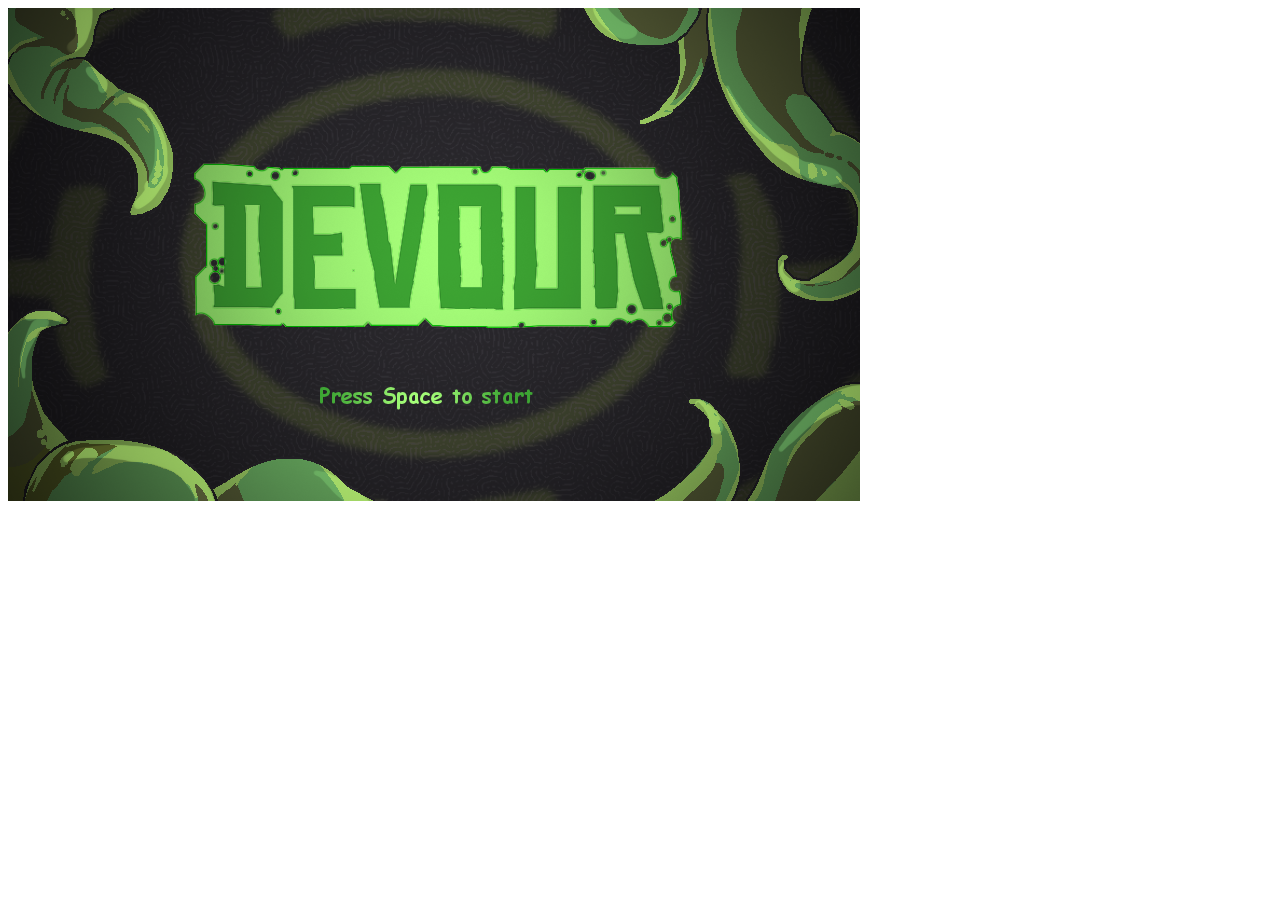
<file: Devou/index.html>
<!DOCTYPE html>
<html>
<head>
	<title>game</title>
	<link rel="stylesheet" type="text/css" href="./css/style.css">
<!-- 	<script src="./js/control.js"></script> -->
	<script src="./js/jquery-1.8.3.min.js"></script>
</head>
<body>
	<div id="interface">
		<img id="opening" style="display: inline;" src="./css/img/opening.png">
		<img id="teachingpage"  style="display: none;" src="./css/img/teachingpage.png">
		<div id="Level1_Background" style="display: none;">
			<div id="Level1_energybar"></div>
			<div id="character"></div>
			<div id="floor1"></div>
			<div id="floor2"></div>
			<div id="floor3"></div>
			<div id="Level1_food_A"></div>
			<div id="Level1_food_B"></div>
			<div id="Level1_food_C"></div>
		</div>	
	</div>
</body>
</html>

<script type="text/javascript">
	function eat(){//判断吃食物
	var x = $("#character").css("left").substring(0,$("#character").css("left").length-2);
	var y = $("#character").css("bottom").substring(0,$("#character").css("bottom").length-2);
	// console.log(x+','+y);
	if ($('#Level1_food_A').css("display")=="none"&&$('#Level1_food_B').css("display")=="none"&&$('#Level1_food_C').css("display")=="none") {//先判断本关游戏是否已经结束，再判断寻找食物顺序
		alert("恭喜你通过第一关！");
	}else{
		if(x>=400&&x<=450&&y>=198&&y<=208){
		$('#Level1_food_A').hide();
		$('#Level1_energybar').css('background','url(./css/img/Level1_energybar/Level1_energybar_1.png)');
	}
	if (x>=630&&x<=680&&y>=350&&y<=360) {
		$('#Level1_food_B').hide();
		if ($('#Level1_food_A').css("display")=="block") {
			ini();
		}else{
			$('#Level1_energybar').css('background','url(./css/img/Level1_energybar/Level1_energybar_2.png)');
		}
	}
	if (x>=620&&x<=660&&y>=20&&y<=30) {
		$('#Level1_food_C').hide();
		if ($('#Level1_food_A').css("display")=="block"||$('#Level1_food_B').css("display")=="block") {
			ini();
		}else{
			$('#Level1_energybar').css('background','url(./css/img/Level1_energybar/Level1_energybar_3.png)');
			alert("恭喜你通过第一关！");
		}
	}
	}
	
}
function ini(){//吃错食物顺序重置
	alert("请按照右上角食物顺序依次寻找食物！");
	$('#Level1_food_A').show();
	$('#Level1_food_B').show();
	$('#Level1_food_C').show();
	$('#Level1_energybar').css('background','url(./css/img/Level1_energybar/Level1_energybar_0.png)');
}
$(function(){
	var opening;
	var teachingpage;
	var Level1_Background;
       $(document).keypress(function (e) {//游戏界面切换，监听空格键事件
       	// console.log(e.keyCode);
       	opening= $('#opening').css("display");
	    teachingpage = $('#teachingpage').css("display");
	    Level1_Background = $('#Level1_Background').css("display");
	    // console.log(opening+''+teachingpage+''+Level1_Background);
       	if (opening=="inline" &&teachingpage=="none"&& Level1_Background=="none") {
       		if (e.keyCode == 32){
                $('#teachingpage').show();
                $('#opening').hide();
                $('#Level1_Background').hide();
         }
       	}
       	if (opening=="none" &&teachingpage=="inline"&& Level1_Background=="none") {
       		if (e.keyCode == 32){
                $('#teachingpage').hide();
                $('#opening').hide();
                $('#Level1_Background').show();
         }
       	}
      })
       var x = $("#character").css("left").substring(0,$("#character").css("left").length-2);//通过相对定位获取角色坐标
       var y = $("#character").css("bottom").substring(0,$("#character").css("bottom").length-2);
       setInterval(down,1);//定时器控制下落
       setInterval(mouse,500);//定时器实现动态老鼠
       function down(){//下落方法
       	   var x = $("#character").css("left").substring(0,$("#character").css("left").length-2);
           var y = $("#character").css("bottom").substring(0,$("#character").css("bottom").length-2);
       	   if ($('#Level1_Background').css("display")=="inline"||$('#Level1_Background').css("display")=="block") {
       	   	if (y>20&&y<493) {
       	   		// console.log(x+','+y);
       	   		if(x>=200&&x<=300&&y==133){//第一台阶

       	   		}else if (x>=320&&x<=800&&y==198){//第二台阶
       	   			
       	   		}else if (x>=440&&x<=800&&y==352) {//第三台阶

       	   		}else{
       	   			y--;
       	   			$("#character").css("bottom",y);
       	   			eat();
       	   		}
       	   	}
       	   }
       	   // console.log($("#character").css("bottom"));
       }
       function mouse(){//动态老鼠
       	// console.log(Math.round(Math.random()*3));
       	var random = Math.round(Math.random()*2)+1;
       	var url = 'url(./css/img/Level1/Level1_food_C_'+random+'.png)';
       		$('#Level1_food_C').css('background',url);
       }
document.onkeydown=function(e){//监听方向键
	e=window.event||e;
	switch(e.keyCode){
	case 37: //左键
	// console.log(37);
	control(37);
	break;
	case 38: //向上键
	// console.log(38);
	control(38);
	break;
	case 39: //右键
	// console.log(39);
	control(39);
	break;
	// case 40: //向下键
	// console.log(40);
	// break;
	default:
	break;
}

function control(order){//控制移动
	var x = $("#character").css("left").substring(0,$("#character").css("left").length-2);
	var y = $("#character").css("bottom").substring(0,$("#character").css("bottom").length-2);
	if (x>=0&&y<=754) {//判断是否超出可移动范围
		if (order==37&&x>0) {//不能越过左边界
			x=parseInt(x)-20;
			$("#character").css("left",x);
			$('#character').css('background','url(./css/img/Ax_l.png) no-repeat');
			$('#character').css('background-size','100% 100%');
		}
		if (order==39&&x<780) {//不能越过右边界
			x=parseInt(x)+20;
			$("#character").css("left",x);
			$('#character').css('background','url(./css/img/Ax_r.png) no-repeat');
			$('#character').css('background-size','100% 100%');
		}
		if (order==38) {//如果跳，需先判断角色是否已落地，防止空中多段跳BUG
			if(y==20){//地面
				y=parseInt(y)+170;
			// console.log(y);
			$("#character").css("bottom",y);
			}else if(x>=200&&x<=300&&y==133){//第一台阶
					y=parseInt(y)+170;
					// console.log(y);
					$("#character").css("bottom",y);
       	   		}else if (x>=320&&x<=800&&y==198){//第二台阶
       	   			y=parseInt(y)+170;
					// console.log(y);
					$("#character").css("bottom",y);
       	   		}else if (x>=440&&x<=800&&y==352) {//第三台阶
       	   			if (parseInt(y)+170>=493) {//防止跳出游戏界面外
       	   				y=parseInt(y)+75;
       	   			}else{
       	   				y=parseInt(y)+170;
       	   			}
					console.log(y);
					$("#character").css("bottom",y);
       	   		}
		}
       	   	}
       	   	eat();
}
}
  });
</script>
</file>
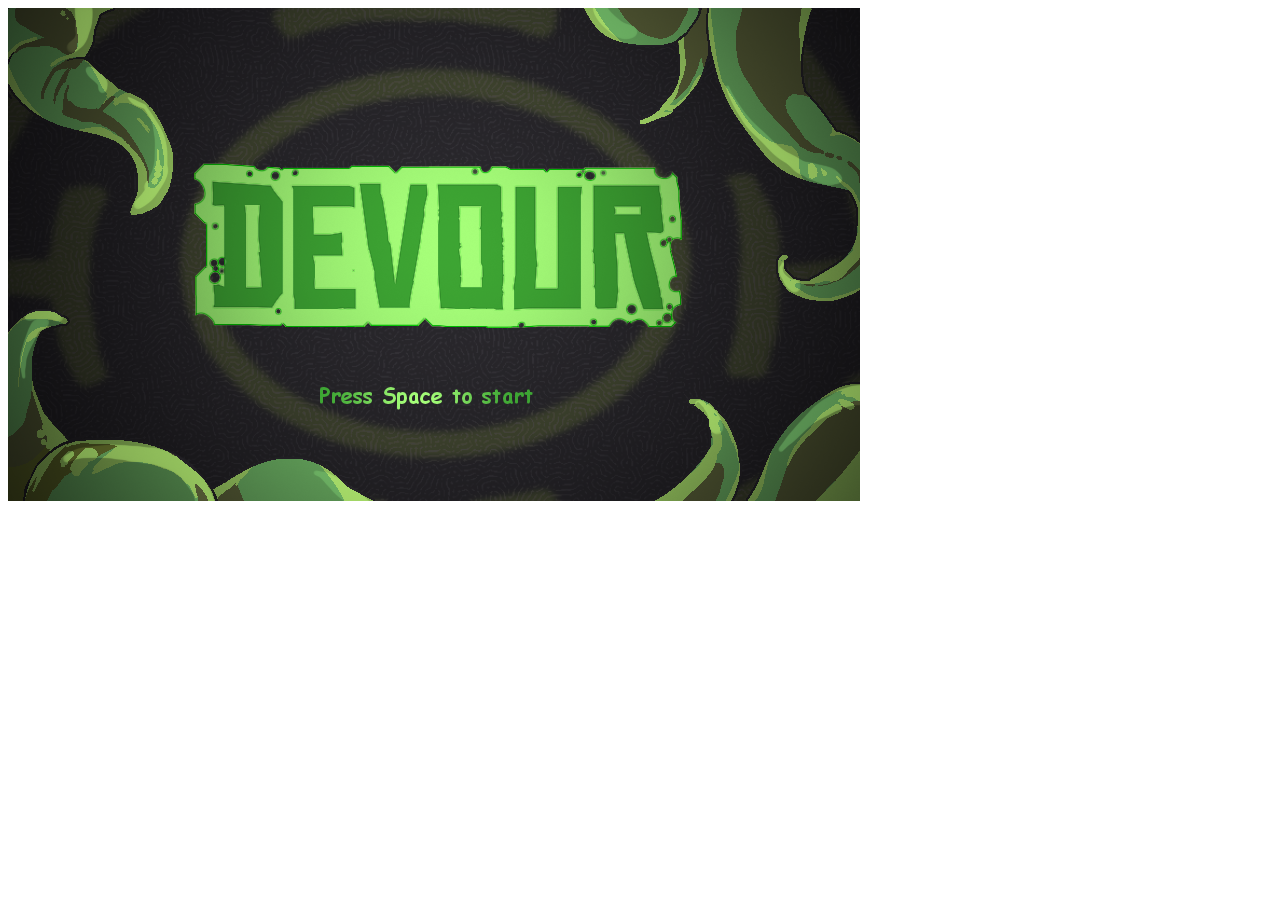
<file: DEVOUR/index.html>
<!DOCTYPE html>
<html>
<head>
	<title>game</title>
	<link rel="stylesheet" type="text/css" href="./css/style.css">
<!-- 	<script src="./js/control.js"></script> -->
	<script src="./js/jquery-1.8.3.min.js"></script>
</head>
<body>
	<div id="interface">
		<img id="opening" style="display: inline;" src="./css/img/opening.png">
		<img id="teachingpage"  style="display: none;" src="./css/img/teachingpage.png">
		<img id="deadending"  style="display: none;" src="./css/img/deadending.png">
		<img id="gameending"  style="display: none;" src="./css/img/gameending.png">
		<div id="Level1_Background" style="display: none;">
			<div id="Level1_energybar"></div>
			<div id="character1"></div>
			<div id="lv1_floor1"></div>
			<div id="lv1_floor2"></div>
			<div id="lv1_floor3"></div>
			<div id="Level1_food_A"></div>
			<div id="Level1_food_B"></div>
			<div id="Level1_food_C"></div>
		</div>	
		<div id="Level2_Background" style="display: none;">
			<div id="Level2_energybar"></div>
			<div id="character2"></div>
			<div id="lv2_floor1"></div>
			<div id="lv2_floor2"></div>
			<div id="lv2_floor3"></div>
			<div id="Level2_food_A"></div>
			<div id="Level2_food_B"></div>
			<div id="Level2_food_C"></div>
		</div>
		<div id="Level3_Background" style="display: none;">
			<div id="Level3_energybar"></div>
			<div id="character3"></div>
			<div id="lv3_floor1"></div>
			<div id="lv3_floor2"></div>
			<div id="lv3_floor3"></div>
			<div id="lv3_floor4"></div>
			<div id="Level3_food_A"></div>
			<div id="Level3_food_B"></div>
			<div id="Level3_food_C"></div>
			<div id="Level3_food_D"></div>
			<div id="Level3_food_E"></div>
		</div>
	</div>
</body>
</html>

<script type="text/javascript">
	function eat(level,x,y){//判断吃食物
	// var x = $("#character1").css("left").substring(0,$("#character1").css("left").length-2);
	// var y = $("#character1").css("bottom").substring(0,$("#character1").css("bottom").length-2);
	// console.log(x+','+y);
	if(level==1){
		if ($('#Level1_food_A').css("display")=="none"&&$('#Level1_food_B').css("display")=="none"&&$('#Level1_food_C').css("display")=="none") {//先判断本关游戏是否已经结束，再判断寻找食物顺序
		$('#teachingpage').hide();
        $('#opening').hide();
        $('#Level1_Background').hide();
        $('#Level2_Background').show();
	}else{
		if(x>=400&&x<=450&&y>=198&&y<=208&&$('#Level1_food_A').css("display")=="block"){
		$('#Level1_food_A').hide();
		$('#Level1_energybar').css('background','url(./css/img/Level1_energybar/Level1_energybar_1.png)');
	}
	if (x>=630&&x<=680&&y>=350&&y<=360&&$('#Level1_food_B').css("display")=="block") {
		$('#Level1_food_B').hide();
		if ($('#Level1_food_A').css("display")=="block") {
			ini(level);
		}else{
			$('#Level1_energybar').css('background','url(./css/img/Level1_energybar/Level1_energybar_2.png)');
		}
	}
	if (x>=620&&x<=660&&y>=20&&y<=30&&$('#Level1_food_C').css("display")=="block") {
		$('#Level1_food_C').hide();
		if ($('#Level1_food_A').css("display")=="block"||$('#Level1_food_B').css("display")=="block") {
			ini(level);
		}else{
			$('#Level1_energybar').css('background','url(./css/img/Level1_energybar/Level1_energybar_3.png)');
			$('#teachingpage').hide();
        	$('#opening').hide();
        	$('#Level1_Background').hide();
       		$('#Level2_Background').show();
		}
	}
	}
	}
	if (level==2) {
		if ($('#Level2_food_A').css("display")=="none"&&$('#Level2_food_B').css("display")=="none"&&$('#Level2_food_C').css("display")=="none") {//先判断本关游戏是否已经结束，再判断寻找食物顺序
		// alert("恭喜你通过第一关！");
		$('#teachingpage').hide();
        $('#opening').hide();
        $('#Level1_Background').hide();
        $('#Level2_Background').hide();
        $('#Level3_Background').hide();
	}else{
		if(x>=620&&x<=660&&y>=20&&y<=30&&$('#Level2_food_A').css("display")=="block"){
		$('#Level2_food_A').hide();
		$('#Level2_energybar').css('background','url(./css/img/Level2_energybar/Level2_energybar_1.png)');
	}
	if (x>=480&&x<=520&&y>=153&&y<=173) {
		// $('#Level2_food_B').hide();
		if ($('#Level2_food_A').css("display")=="block"&&$('#Level2_energybar').hasClass("active")) {
			$('#Level2_energybar').removeClass("active");
			ini(level);
		}else{
			$('#Level2_energybar').css('background','url(./css/img/Level2_energybar/Level2_energybar_2.png)');
			$('#Level2_energybar').addClass("active");//用类名active标识该物品已本找到
		}
	}
	if (x>=280&&x<=320&&y>=153&&y<=173) {
		// $('#Level1_food_C').hide();
		if ($('#Level2_food_A').css("display")=="block"||!$('#Level2_energybar').hasClass("active")) {
			ini(level);
		}else{
			$('#Level2_energybar').css('background','url(./css/img/Level2_energybar/Level2_energybar_3.png)');
			$('#Level2_energybar').removeClass("active");
			$('#teachingpage').hide();
		    $('#opening').hide();
		    $('#Level1_Background').hide();
		    $('#Level2_Background').hide();
		    $('#Level3_Background').show();
		}
	}
	}

	}
	if (level==3) {
		if ($('#Level3_food_A').css("display")=="none"&&$('#Level3_food_B').css("display")=="none"&&$('#Level3_food_C').css("display")=="none"&&$('#Level3_food_D').css("display")=="none"&&$('#Level3_food_E').css("display")=="none") {//先判断本关游戏是否已经结束，再判断寻找食物顺序
		// alert("恭喜你通过第一关！");
		$('#teachingpage').hide();
        $('#opening').hide();
        $('#Level1_Background').hide();
        $('#Level2_Background').hide();
        $('#Level3_Background').hide();
        $('#gameending').show();
	}else{
		if(x>=580&&x<=660&&y>=20&&y<=30&&$('#Level3_food_A').css("display")=="block"){
		$('#Level3_food_A').hide();
		if ($('#Level3_food_B').css("display")=="none"&&$('#Level3_food_A').css("display")=="none") {
			$('#Level3_energybar').css('background','url(./css/img/Level3_energybar/Level3_energybar_1.png)');
		}
	}
	if (x>=340&&x<=380&&y>=20&&y<=30&&$('#Level3_food_B').css("display")=="block") {
		$('#Level3_food_B').hide();
		if ($('#Level3_food_B').css("display")=="none"&&$('#Level3_food_A').css("display")=="none") {
			$('#Level3_energybar').css('background','url(./css/img/Level3_energybar/Level3_energybar_1.png)');
		}
	}
	if (x>=440&&x<=460&&y>=20&&y<=30&&$('#Level3_food_C').css("display")=="block") {
		$('#Level3_food_C').hide();
		if ($('#Level3_food_B').css("display")=="block"||$('#Level3_food_A').css("display")=="block") {
			ini(level);
		}else{
			$('#Level3_energybar').css('background','url(./css/img/Level3_energybar/Level3_energybar_2.png)');
		}
	}
	if (x>=720&&x<=740&&y>=20&&y<=30&&$('#Level3_food_D').css("display")=="block") {
		$('#Level3_food_D').hide();
		if ($('#Level3_food_C').css("display")=="block") {
			ini(level);
		}else{
			$('#Level3_energybar').css('background','url(./css/img/Level3_energybar/Level3_energybar_3.png)');
		}
	}
	if (x>=480&&x<=540&&y>=358&&y<=368&&$('#Level3_food_E').css("display")=="block") {
		$('#Level3_food_E').hide();
		if ($('#Level2_food_D').css("display")=="block") {
			ini(level);
		}else{
			$('#Level3_energybar').css('background','url(./css/img/Level2_energybar/Level2_energybar_4.png)');
			$('#teachingpage').hide();
		    $('#opening').hide();
		    $('#Level1_Background').hide();
		    $('#Level2_Background').hide();
		    $('#Level3_Background').hide();
		    $('#gameending').show();
		}
	}
	}
	}
	
}
function ini(level){//吃错食物顺序重置
	$("#character"+level).css("bottom",20);
	$("#character"+level).css("left",0);
	$('#Level'+level+'_food_A').show();
	$('#Level'+level+'_food_B').show();
	$('#Level'+level+'_food_C').show();
	$('#Level'+level+'_energybar').css('background','url(./css/img/Level'+level+'_energybar/Level'+level+'_energybar_0.png)');
	if(level==3){
		$('#Level'+level+'_food_D').show();
		$('#Level'+level+'_food_E').show();
	}
	$("#Level"+level+"_Background").hide();
	$('#deadending').show();
	$('#gameending').hide();
}
$(function(){
	var opening;
	var teachingpage;
	var Level1_Background;
	var Level2_Background;
	var Level3_Background;
	var gameending;
	var deadending;
       $(document).keypress(function (e) {//游戏界面切换，监听空格键事件
       	opening= $('#opening').css("display");
	    teachingpage = $('#teachingpage').css("display");
	    Level1_Background = $('#Level1_Background').css("display");
	    Level2_Background = $('#Level2_Background').css("display");
	    Level3_Background = $('#Level3_Background').css("display");
	    gameending = $('#gameending').css("display");
	    deadending = $('#deadending').css("display");
       	if (opening=="inline" &&teachingpage=="none"&& Level1_Background=="none"&& gameending=="none"&& deadending=="none"&& Level2_Background=="none"&& Level3_Background=="none") {//开始
       		if (e.keyCode == 32){
                $('#teachingpage').show();
                $('#opening').hide();
                $('#Level1_Background').hide();
                $('#gameending').hide();
                $('#deadending').hide();
         }
       	}
       	if (opening=="none" &&teachingpage=="inline"&& Level1_Background=="none"&& gameending=="none"&& deadending=="none"&& Level2_Background=="none"&& Level3_Background=="none") {//操作介绍
       		if (e.keyCode == 32){
                $('#teachingpage').hide();
                $('#opening').hide();
                $('#Level1_Background').show();
                $('#gameending').hide();
                $('#deadending').hide();
                $('#Level2_Background').hide();
                $('#Level3_Background').hide();
         }
       	}
       	if (opening=="none" &&teachingpage=="none"&& Level1_Background=="none"&& gameending=="inline"&& deadending=="none"&& Level2_Background=="none"&& Level3_Background=="none") {//游戏结束
       		if (e.keyCode == 32){
                $('#teachingpage').hide();
                $('#opening').show();
                $('#Level1_Background').hide();
                $('#gameending').hide();
                $('#deadending').hide();
                $('#Level2_Background').hide();
                $('#Level3_Background').hide();
         }
       	}
       	if (opening=="none" &&teachingpage=="none"&& Level1_Background=="none"&& gameending=="none"&& deadending=="inline"&& Level2_Background=="none"&& Level3_Background=="none") {//游戏失败
       		if (e.keyCode == 32){
                location.reload();
         }
       	}
      })
       var x = $("#character1").css("left").substring(0,$("#character1").css("left").length-2);//通过相对定位获取角色坐标
       var y = $("#character1").css("bottom").substring(0,$("#character1").css("bottom").length-2);
       var fall =setInterval(down,6);//定时器控制下落
       setInterval(mouse,500);//定时器实现动态老鼠
       function checkLv(){
			if($('#Level1_Background').css("display")=="inline"||$('#Level1_Background').css("display")=="block")
			return 1;
			if($('#Level2_Background').css("display")=="inline"||$('#Level2_Background').css("display")=="block")
			return 2;
			if($('#Level3_Background').css("display")=="inline"||$('#Level3_Background').css("display")=="block")
			return 3;
}
       function down(){//下落方法
       	   var level=checkLv();
       	   if(level==undefined){//若不在关卡界面不进行任何操作
       	   		return;
       	   }
       	   var x = $("#character"+level).css("left").substring(0,$("#character"+level).css("left").length-2);
           var y = $("#character"+level).css("bottom").substring(0,$("#character"+level).css("bottom").length-2);
       	   if (y==20) {
       	   	falldown(level);
       	   }
       	   if (level==1) {//第一关
       	   	if (y>20&&y<493) {
       	   		// console.log(x+','+y);
       	   		if(x>=200&&x<=300&&y==133){//第一台阶
       	   			falldown(level);
       	   		}else if (x>=320&&x<=800&&y==198){//第二台阶
       	   			falldown(level);
       	   		}else if (x>=440&&x<=800&&y==352) {//第三台阶
       	   			falldown(level);
       	   		}else{
       	   			y--;
       	   			$("#character"+level).css("bottom",y);
       	   			eat(level,x,y);
       	   		}
       	   	}
       	   }else if (level==2) {//第二关
       	   	if (y>20&&y<493) {
       	   		// console.log(x+','+y);
       	   		if(x>=0&&x<=100&&y==145){//左边柜子
       	   			falldown(level);
       	   		}else if (x>=160&&x<=620&&y==153){//床
       	   			falldown(level);
       	   		}else if (x>=700&&x<=800&&y==145) {//右边柜子
       	   			falldown(level);
       	   		}else{
       	   			y--;
       	   			$("#character"+level).css("bottom",y);
       	   			eat(level,x,y);
       	   		}
       	   	}
       	   }else if (level==3) {//第三关
       	   	if (y>20&&y<493) {
       	   		// console.log(x+','+y);
       	   		if(x>=220&&x<=300&&y==136){//第一台阶
       	   			falldown(level);
       	   		}else if (x>=320&&x<=440&&y==246){//第二台阶	
       	   			falldown(level);
       	   		}else if (x>=380&&x<=560&&y==358) {//第三台阶
       	   			falldown(level);
       	   		}else if (x>=600&&x<=800&&y==288) {//第四台阶
       	   			falldown(level);
       	   		}else{
       	   			y--;
       	   			$("#character"+level).css("bottom",y);
       	   			eat(level,x,y);
       	   		}
       	   	}
       	   }
       	   // console.log($("#character").css("bottom"));
       }
       function falldown(level){//用于跳跃后落回地面时恢复站立动画
       	if ($("#character"+level).css('backgroundImage').substring($("#character"+level).css('backgroundImage').length-6,$("#character"+level).css('backgroundImage').length-7)=='r') {
       			$("#character"+level).css('background','url(./css/img/character_Ax/Ax_walk_r.png) no-repeat');
       	}else{
       		$("#character"+level).css('background','url(./css/img/character_Ax/Ax_walk_l.png) no-repeat');
       	}
       }
       function mouse(){//动态老鼠
       	// console.log(Math.round(Math.random()*3));
       	var random = Math.round(Math.random()*2)+1;
       	var url = 'url(./css/img/Level1/Level1_food_C_'+random+'.png)';
       		$('#Level1_food_C').css('background',url);
       }
       function Ax_run(level){//跑步动画
       	/*0 23 44 65 86 107*/
       	setTimeout(function(){
       		$("#character"+level).css("background-position","23% 0%");
       	},25);
       	setTimeout(function(){
       		$("#character"+level).css("background-position","44% 0%");
       	},50);
        setTimeout(function(){
       		$("#character"+level).css("background-position","65% 0%");
       	},75);
       	setTimeout(function(){
       		$("#character"+level).css("background-position","86% 0%");
       	},100);
       	setTimeout(function(){
       		$("#character"+level).css("background-position","107% 0%");
       	},125);
       }

       function Ax_jump(level,top,y){//跳跃动画,用背景图片来判断当前角色朝向
       	if ($("#character"+level).css('backgroundImage').substring($("#character"+level).css('backgroundImage').length-6,$("#character"+level).css('backgroundImage').length-7)=='r') {
       			$("#character"+level).css('background','url(./css/img/character_Ax/Ax_jump_r.png) no-repeat');
       	}else{
       		$("#character"+level).css('background','url(./css/img/character_Ax/Ax_jump_l.png) no-repeat');
       	}
       	/*0 23 44 65 86 107*/
       	var time =setInterval(function(){
       		y=parseInt(y)+5;
       		$("#character"+level).css("bottom",y);
       		if (parseInt(y)>parseInt(top)) {
       			clearInterval(time);
       		}
       	},1);
       	setTimeout(function(){
       		$("#character"+level).css("background-position","23% 0%");
       	},100);
       	setTimeout(function(){
       		$("#character"+level).css("background-position","44% 0%");
       	},300);
        setTimeout(function(){
       		$("#character"+level).css("background-position","65% 0%");
       	},500);
       	setTimeout(function(){
       		$("#character"+level).css("background-position","86% 0%");
       	},700);
       	setTimeout(function(){
       		$("#character"+level).css("background-position","107% 0%");
       	},900);
       }
document.onkeydown=function(e){//监听方向键
	if(checkLv()==undefined){//若不在关卡界面不进行任何操作
       	return;
    }
	e=window.event||e;
	switch(e.keyCode){
	case 37: //左键
	control(37,checkLv());
	break;
	case 38: //向上键
	control(38,checkLv());
	break;
	case 39: //右键
	control(39,checkLv());
	break;

	default:
	break;
}

function control(order,level){//控制移动
	var x = $("#character"+level).css("left").substring(0,$("#character"+level).css("left").length-2);
	var y = $("#character"+level).css("bottom").substring(0,$("#character"+level).css("bottom").length-2);
	var top;
	Ax_run(level);
	if (x>=0&&y<=754) {//判断是否超出可移动范围
		if (order==37&&x>0) {//不能越过左边界
			x=parseInt(x)-20;
			$("#character"+level).css("left",x);
			$("#character"+level).css('background','url(./css/img/character_Ax/Ax_walk_l.png) no-repeat');
		}
		if (order==39&&x<780) {//不能越过右边界
			x=parseInt(x)+20;
			$("#character"+level).css("left",x);
			$("#character"+level).css('background','url(./css/img/character_Ax/Ax_walk_r.png) no-repeat');
		}
		if (order==38) {//实现地面上跳和台阶上跳，需先判断角色是否已落地或已落在台阶上，再执行跳跃，防止空中多段跳BUG
			if(y==20){//地面
				top = parseInt(y)+170;
				Ax_jump(level,top,y);
			}else if (level==1) {//因每一关台阶位置不同，先对关卡做判断再对台阶位置做判断
				if(x>=200&&x<=300&&y==133){//第一台阶
					top = parseInt(y)+170;
					Ax_jump(level,top,y);
       	   		}else if (x>=320&&x<=800&&y==198){//第二台阶
       	   			top = parseInt(y)+170;
					Ax_jump(level,top,y);
       	   		}else if (x>=440&&x<=800&&y==352) {//第三台阶
       	   			if (parseInt(y)+170+66>=493) {//防止跳出游戏界面外，界面高493,默认跳跃高度为170，台阶高加角色自身身高=352+66
       	   				top=parseInt(y)+75;//493-418=75
       	   			}else{
       	   				top=parseInt(y)+170;
       	   			}
					Ax_jump(level,top,y);
       	   		}
			}else if (level==2) {
				if(x>=0&&x<=100&&y==145){//左边柜子
					top = parseInt(y)+170;
					Ax_jump(level,top,y);
       	   		}else if (x>=160&&x<=620&&y==153){//床
       	   			top = parseInt(y)+170;
					Ax_jump(level,top,y);
       	   		}else if (x>=700&&x<=800&&y==145) {//右边柜子
       	   			top = parseInt(y)+170;
					Ax_jump(level,top,y);
       	   		}
			}else if (level==3) {
				if(x>=220&&x<=300&&y==136){//第一台阶
					top = parseInt(y)+170;
					Ax_jump(level,top,y);
       	   		}else if (x>=320&&x<=440&&y==246){//第二台阶
       	   			top = parseInt(y)+170;
					Ax_jump(level,top,y);
       	   		}else if (x>=380&&x<=560&&y==358) {//第三台阶
       	   			if (parseInt(y)+170+88>=493) {//防止跳出游戏界面外，界面高493,默认跳跃高度为170,台阶高加角色自身身高=358+88
       	   				top=parseInt(y)+45;//493-446=47
       	   			}else{
       	   				top=parseInt(y)+170;
       	   			}
					Ax_jump(level,top,y);
       	   		}else if (x>=600&&x<=800&&y==288) {//第四台阶
       	   			if (parseInt(y)+170+88>=493) {//防止跳出游戏界面外，界面高493,默认跳跃高度为170,台阶高加角色自身身高=288+88=376
       	   				top=parseInt(y)+115;//493-376=117
       	   			}else{
       	   				top=parseInt(y)+170;
       	   			}
       	   			// $("#character"+level).css("bottom",y);
					Ax_jump(level,top,y);
       	   		}
			}
		}
       	   	}
       	   	eat(level,x,y);
}

function checkLv(){
	if($('#Level1_Background').css("display")=="inline"||$('#Level1_Background').css("display")=="block")
		return 1;
	if($('#Level2_Background').css("display")=="inline"||$('#Level2_Background').css("display")=="block")
		return 2;
	if($('#Level3_Background').css("display")=="block")
		return 3;
}
}
  });
</script>
</file>
<file: Devou/css/style.css>
#interface {
	width: 852px;
	height: 493px;
}

#opening{
	width: 100%;
	height: 100%;
	/*background: url(../css/img/opening.png);*/
}

#teachingpage{
	width: 100%;
	height: 100%;
}

#Level1_Background{
	width: 100%;
	height: 100%;
	background: url("../css/img/Level1_Background.png") ;
	position:relative;
}

#Level1_energybar{
	width: 324px; 
	height: 91px; 
	float: right;
	z-index: 99;
	background: url("../css/img/Level1_energybar/Level1_energybar_0.png") 
}

#character {
	width: 66px;
	height: 66px;
/*	border:1px solid red;*/
	position:absolute;left:0;bottom:20px;
	background: url(../css/img/Ax_r.png) ;
	background-size: 100% 100%;
	background-repeat: no-repeat;
}
#floor1{
	width: 86px;
	height: 1px;
/*	border:1px solid red;*/
	position:absolute;left:241px;bottom:133px;
}
#floor2{
	width: 495px;
	height: 1px;
	/*border:1px solid red;*/
	position:absolute;left:355px;bottom:198px;
}
#floor3{
	width: 380px;
	height: 1px;
/*	border:1px solid red;*/
	position:absolute;left:470px;bottom:352px;
}

#Level1_food_A{
	width: 40px;
	height: 35px;
	background: url(../css/img/Level1/Level1_food_A.png);
	position:absolute;left:440px;bottom:203px;
}

#Level1_food_B{
	width: 67px;
	height: 51px;
	background: url(../css/img/Level1/Level1_food_B.png);
	position:absolute;left:660px;bottom:349px;
}

#Level1_food_C{
	width: 58px;
	height: 33px;
	background: url(../css/img/Level1/Level1_food_C_1.png);
	position:absolute;left:648px;bottom:20px;
}
</file>
<file: DEVOUR/css/style.css>
#interface {
	width: 852px;
	height: 493px;
}

#opening{
	width: 100%;
	height: 100%;
/*	background: url(../css/img/opening.png);*/
}
#gameending{
	width: 100%;
	height: 100%;
/*	background: url(../css/img/gameending.png);*/
}
#deadending{
	width: 100%;
	height: 100%;
/*	background: url(../css/img/deadending.png);*/
}
#teachingpage{
	width: 100%;
	height: 100%;
}

#Level1_Background{
	width: 100%;
	height: 100%;
	background: url("../css/img/Level1/Level1_Background.png") ;
	position:relative;
}

#Level1_energybar{
	width: 324px; 
	height: 91px; 
	float: right;
	z-index: 99;
	background: url("../css/img/Level1_energybar/Level1_energybar_0.png") 
}

#character1 {
	width: 106px;
	height: 66px;
/*	border:1px solid red;*/
	position:absolute;left:0;bottom:20px;
	/*background: url(../css/img/Ax_r.png) ;*/
	background: url(../css/img/character_Ax/Ax_walk_r.png);
	/*background-size: 100% 100%;*/
	background-repeat: no-repeat;
	background-position: 0% 0%;  
	/*0 23 44 65 86 107*/
}
#lv1_floor1{
	width: 86px;
	height: 1px;
/*	border:1px solid red;*/
	position:absolute;left:241px;bottom:133px;
}
#lv1_floor2{
	width: 495px;
	height: 1px;
	/*border:1px solid red;*/
	position:absolute;left:355px;bottom:198px;
}
#lv1_floor3{
	width: 380px;
	height: 1px;
/*	border:1px solid red;*/
	position:absolute;left:470px;bottom:352px;
}

#Level1_food_A{
	width: 40px;
	height: 35px;
	background: url(../css/img/Level1/Level1_food_A.png);
	position:absolute;left:440px;bottom:203px;
}

#Level1_food_B{
	width: 67px;
	height: 51px;
	background: url(../css/img/Level1/Level1_food_B.png);
	position:absolute;left:660px;bottom:349px;
}

#Level1_food_C{
	width: 58px;
	height: 33px;
	background: url(../css/img/Level1/Level1_food_C_1.png);
	position:absolute;left:648px;bottom:20px;
}
/*第二关*/

#Level2_Background{
	width: 100%;
	height: 100%;
	background: url("../css/img/Level2/Level2_Background.png") ;
	position:relative;
}

#Level2_energybar{
	width: 324px; 
	height: 91px; 
	float: right;
	z-index: 99;
	background: url("../css/img/Level2_energybar/Level2_energybar_0.png") 
}

#character2 {
	width: 106px;
	height: 66px;
/*	border:1px solid red;*/
	position:absolute;left:0;bottom:20px;
	/*background: url(../css/img/Ax_r.png) ;*/
	background: url(../css/img/character_Ax/Ax_walk_r.png);
	/*background-size: 100% 100%;*/
	background-repeat: no-repeat;
	background-position: 0% 0%;  
	/*0 23 44 65 86 107*/
}
#lv2_floor1{
	width: 115px;
	height: 1px;
	/*border:1px solid red;*/
	position:absolute;left:20px;bottom:145px;
}
#lv2_floor2{
	width: 470px;
	height: 1px;
	/*border:1px solid red;*/
	position:absolute;left:190px;bottom:153px;
}
#lv2_floor3{
	width: 115px;
	height: 1px;
	/*border:1px solid red;*/
	position:absolute;left:715px;bottom:145px;
}
#Level2_food_A{
	width: 102px;
	height: 51px;
	background: url(../css/img/Level2/Level2_food_A.png);
	position:absolute;left:630px;bottom:15px;
}

#Level2_food_B{
	width: 194px;
	height: 70px;
	background: url(../css/img/Level2/Level2_food_B.png);
	position:absolute;left:420px;bottom:146px;
}

#Level2_food_C{
	width: 198px;
	height: 83px;
	background: url(../css/img/Level2/Level2_food_C.png);
	position:absolute;left:236px;bottom:147px;
}

/*第三关*/

#Level3_Background{
	width: 100%;
	height: 100%;
	background: url("../css/img/Level3/Level3_Background.png") ;
	position:relative;
}

#Level3_energybar{
	width: 324px; 
	height: 91px; 
	float: right;
	z-index: 99;
	background: url("../css/img/Level3_energybar/Level3_energybar_0.png");
	background-size: 100% 100%;
	background-repeat: no-repeat;
}
#character3 {
	width: 106px;
	height: 66px;
/*	border:1px solid red;*/
	position:absolute;left:0;bottom:20px;
	/*background: url(../css/img/Ax_r.png) ;*/
	background: url(../css/img/character_Ax/Ax_walk_r.png);
	/*background-size: 100% 100%;*/
	background-repeat: no-repeat;
	background-position: 0% 0%;  
	/*0 23 44 65 86 107*/
}
#lv3_floor1{
	width: 108px;
	height: 1px;
	/*border:1px solid red;*/
	position:absolute;left:248px;bottom:136px;
}
#lv3_floor2{
	width: 130px;
	height: 1px;
	/*border:1px solid red;*/
	position:absolute;left:358px;bottom:246px;
}
#lv3_floor3{
	width: 185px;
	height: 1px;
	/*border:1px solid red;*/
	position:absolute;left:423px;bottom:358px;
}
#lv3_floor4{
	width: 213px;
	height: 1px;
	/*border:1px solid red;*/
	position:absolute;left:635px;bottom:288px;
}
#Level3_food_A{
	width: 123px;
	height: 35px;
	background: url(../css/img/Level3/Level3_food_A.png);
	position:absolute;left:600px;bottom:15px;
}

#Level3_food_B{
	width: 123px;
	height: 35px;
	background: url(../css/img/Level3/Level3_food_B.png);
	position:absolute;left:340px;bottom:15px;
}

#Level3_food_C{
	width: 52px;
	height: 36px;
	background: url(../css/img/Level3/Level3_food_C.png);
	position:absolute;left:470px;bottom:15px;
}

#Level3_food_D{
	width: 52px;
	height: 36px;
	background: url(../css/img/Level3/Level3_food_D.png);
	position:absolute;left:735px;bottom:15px;
}

#Level3_food_E{
	width: 145px;
	height: 59px;
	background: url(../css/img/Level3/Level3_food_E.png);
	position:absolute;left:500px;bottom:350px;
}
</file>
